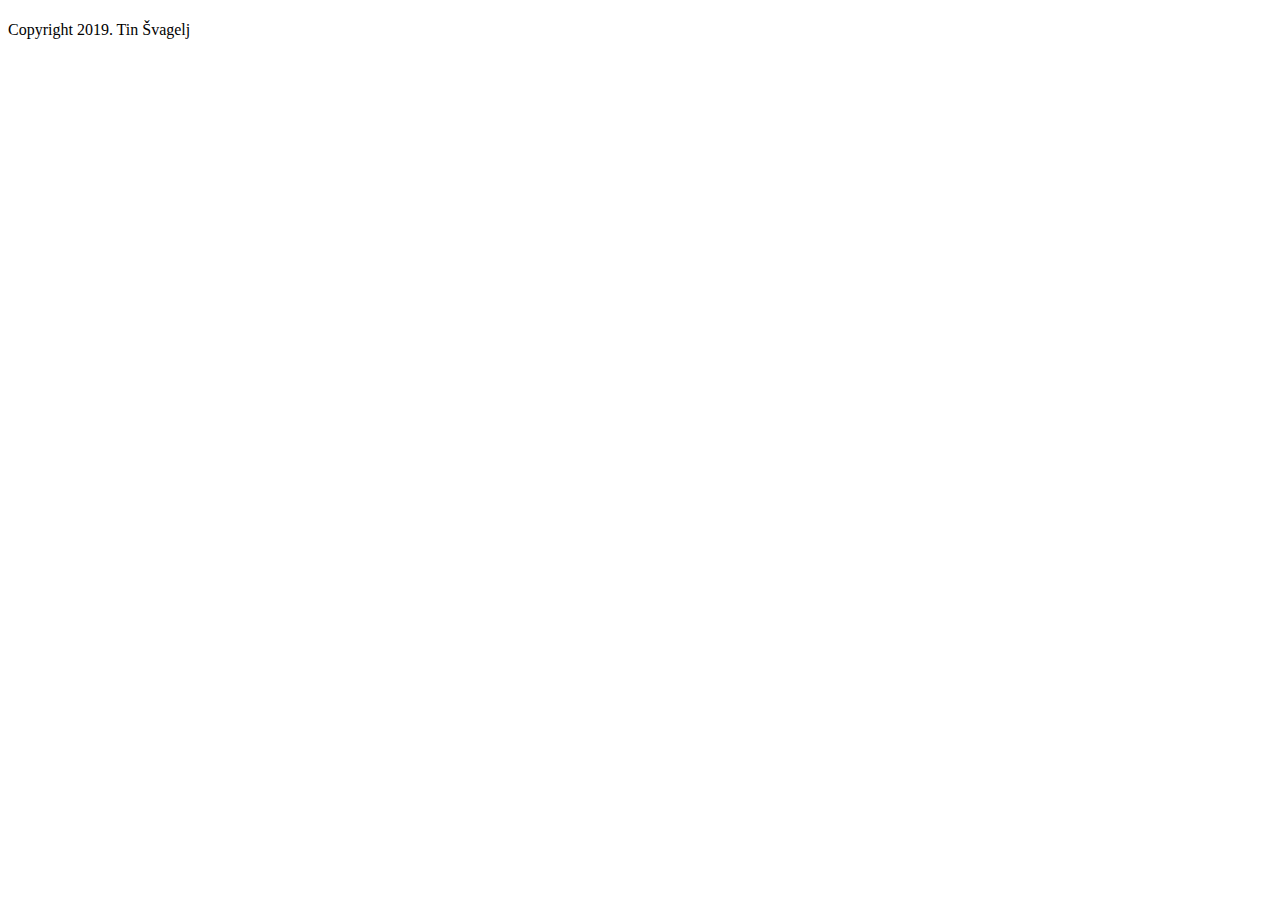
<file: part/layout.html>
<!DOCTYPE html>
<html lang="hr" dir="ltr">
  <head>
    <meta charset="utf-8"/>
    <title>LAYOUT</title>
  </head>
  <body>
    <div id="layout-parent">
      <main>
        <header>
          <h1 id="page-title"></h1>
        </header>
        <ul id="horizontal-nav"></ul>
        <div id="content"></div>
        <footer>
          <p>Copyright 2019. Tin Švagelj</p>
        </footer>
      </main>
      <aside id="sidebar">
        <div id="menu-button" onclick="toggleMenu()" >
          <div id="bar0"></div>
          <div id="bar1"></div>
          <div id="bar2"></div>
        </div>
        <ul id="vertical-nav"></ul>
      </aside>
    </div>
  </body>
</html>
</file>
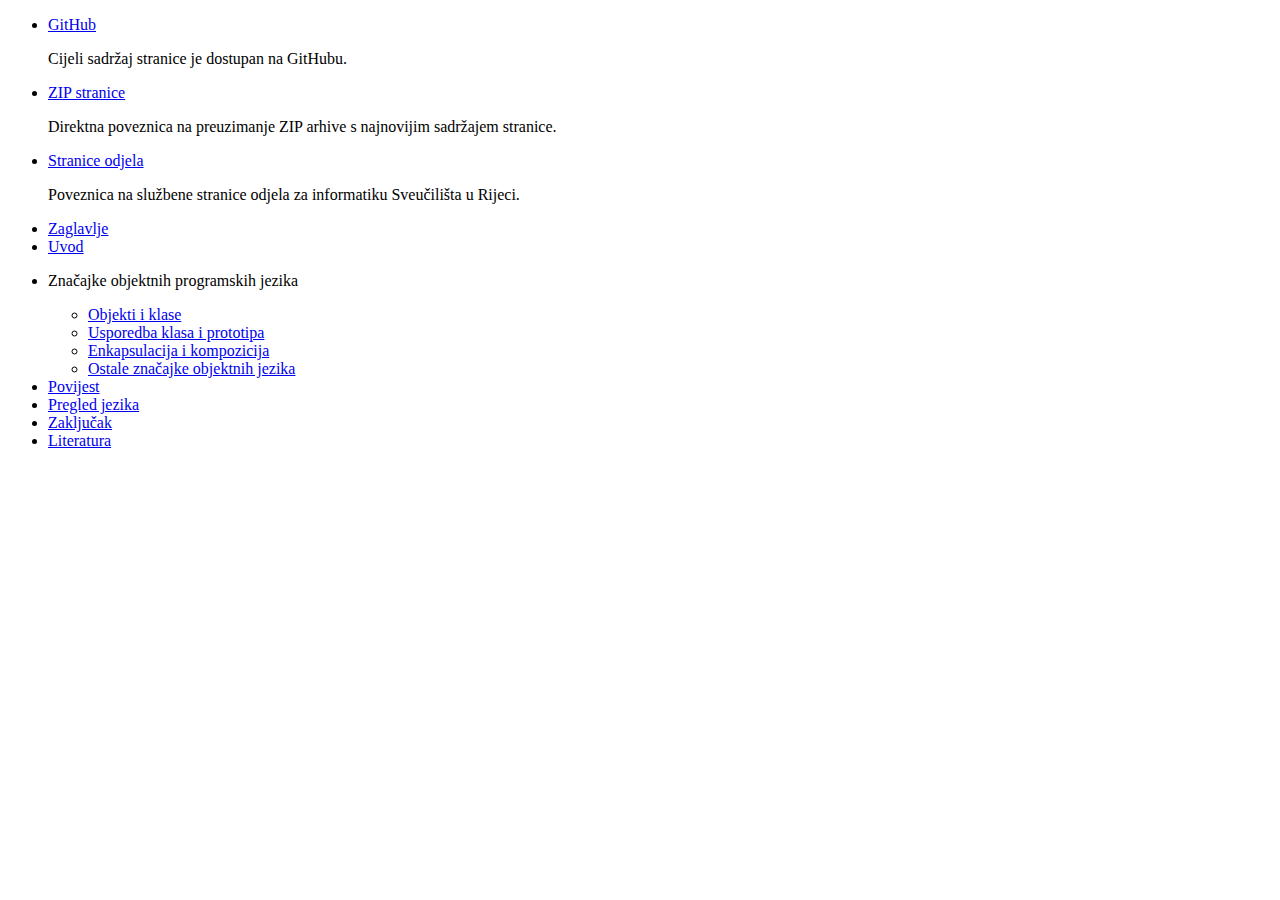
<file: part/navigation.html>
<!DOCTYPE html>
<html lang="hr" dir="ltr">
  <head>
    <meta charset="utf-8"/>
    <title>NAVIGATION</title>
  </head>
  <body>
    <ul id="horizontal-nav">
      <li>
        <a href="https://github.com/Caellian/Seminar-OOP">GitHub</a>
        <div class="description">
          <p>
            Cijeli sadržaj stranice je dostupan na GitHubu.
          </p>
        </div>
      </li>
      <li>
        <a href="https://github.com/Caellian/Seminar-OOP/archive/master.zip">ZIP stranice</a>
        <div class="description">
          <p>
            Direktna poveznica na preuzimanje ZIP arhive s najnovijim sadržajem stranice.
          </p>
        </div>
      </li>
      <li>
        <a href="https://inf.uniri.hr">Stranice odjela</a>
        <div class="description">
          <p>
            Poveznica na službene stranice odjela za informatiku Sveučilišta u Rijeci.
          </p>
        </div>
      </li>
    </ul>
    <ul id="vertical-nav">
      <li>
        <a href="index.html">Zaglavlje</a>
      </li>
      <li>
        <a href="introduction.html">Uvod</a>
      </li>
      <li>
        <p class="nav-category">Značajke objektnih programskih jezika</p>
        <ul>
          <li>
            <a href="objects_classes.html">Objekti i klase</a>
          </li>
          <li>
            <a href="classes_prototypes.html">Usporedba klasa i prototipa</a>
          </li>
          <li>
            <a href="encapsulation_composition.html">Enkapsulacija i kompozicija</a>
          </li>
          <li>
            <a href="rest.html">Ostale značajke objektnih jezika</a>
          </li>
        </ul>
      </li>
      <li>
        <a href="history.html">Povijest</a>
      </li>
      <li>
        <a href="languages.html">Pregled jezika</a>
      </li>
      <li>
        <a href="conclusion.html">Zaključak</a>
      </li>
      <li>
        <a href="literature.html">Literatura</a>
      </li>
    </ul>
  </body>
</html>
</file>
